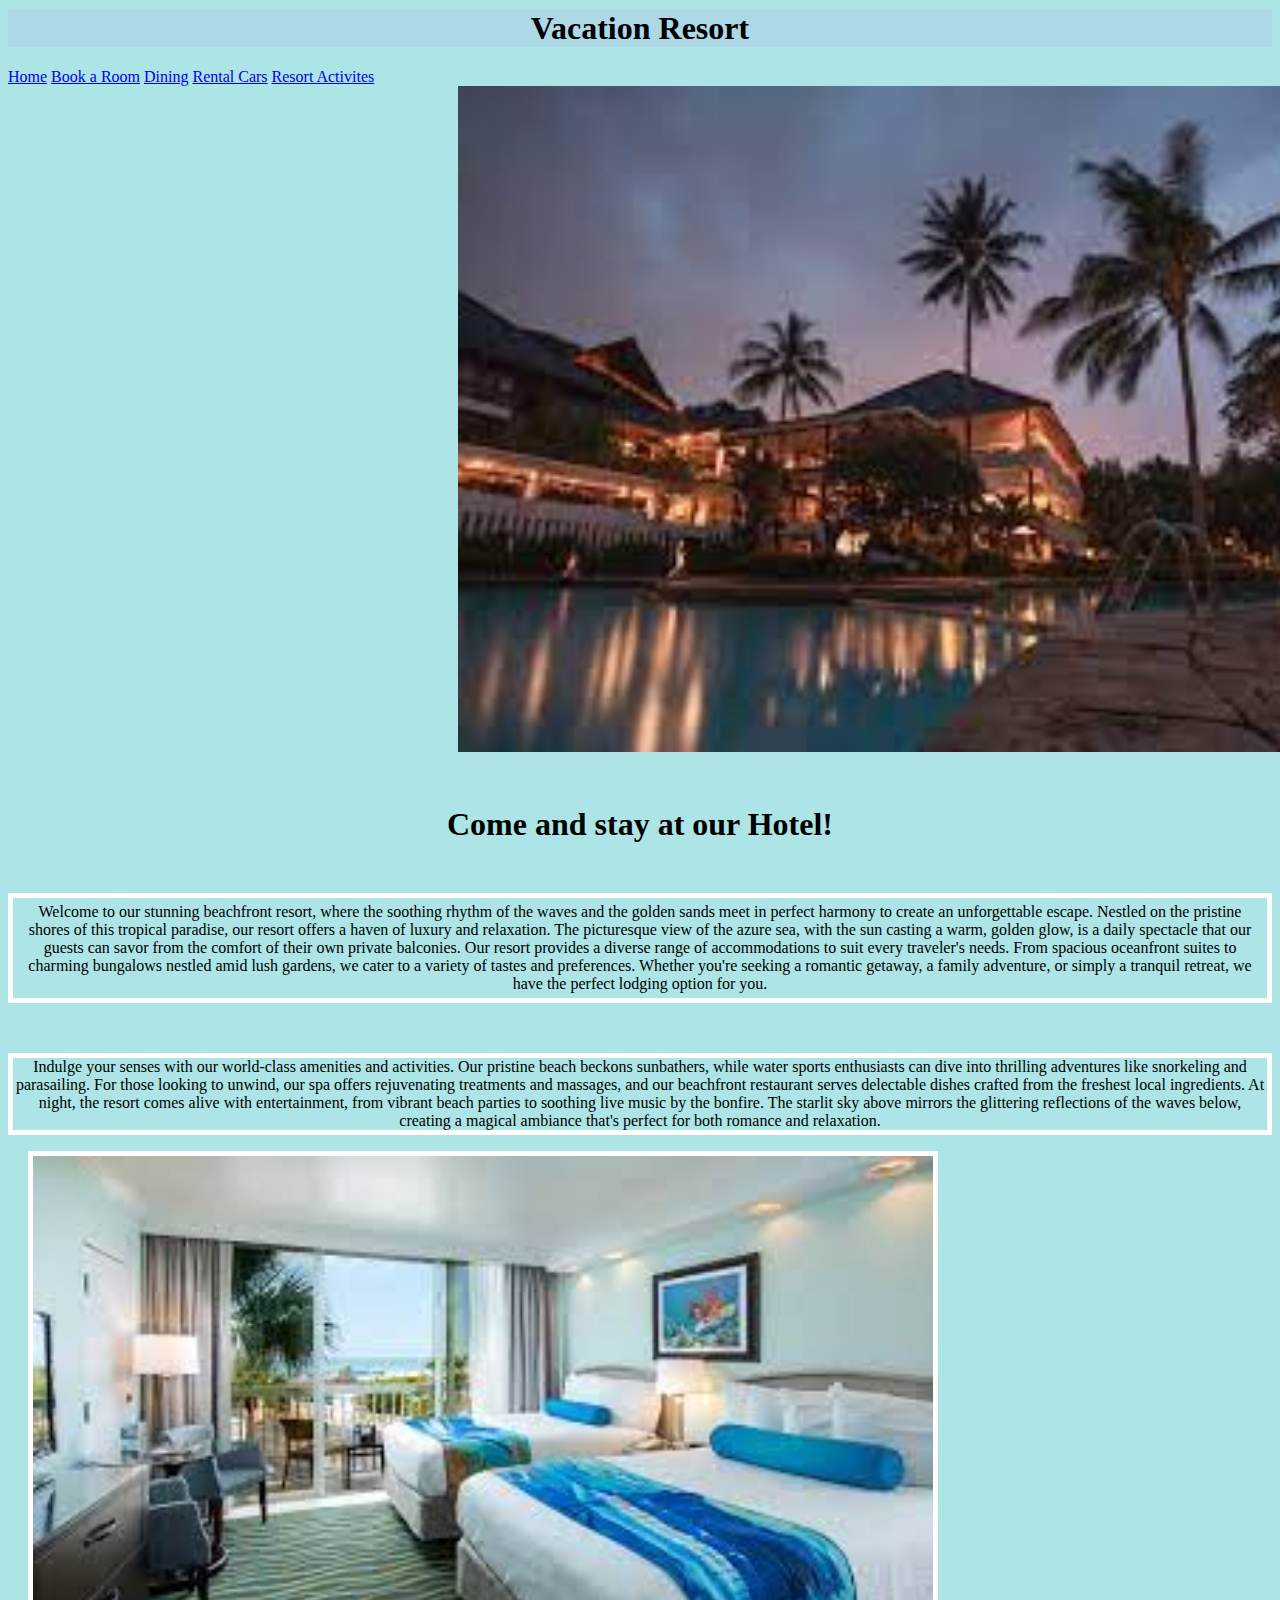
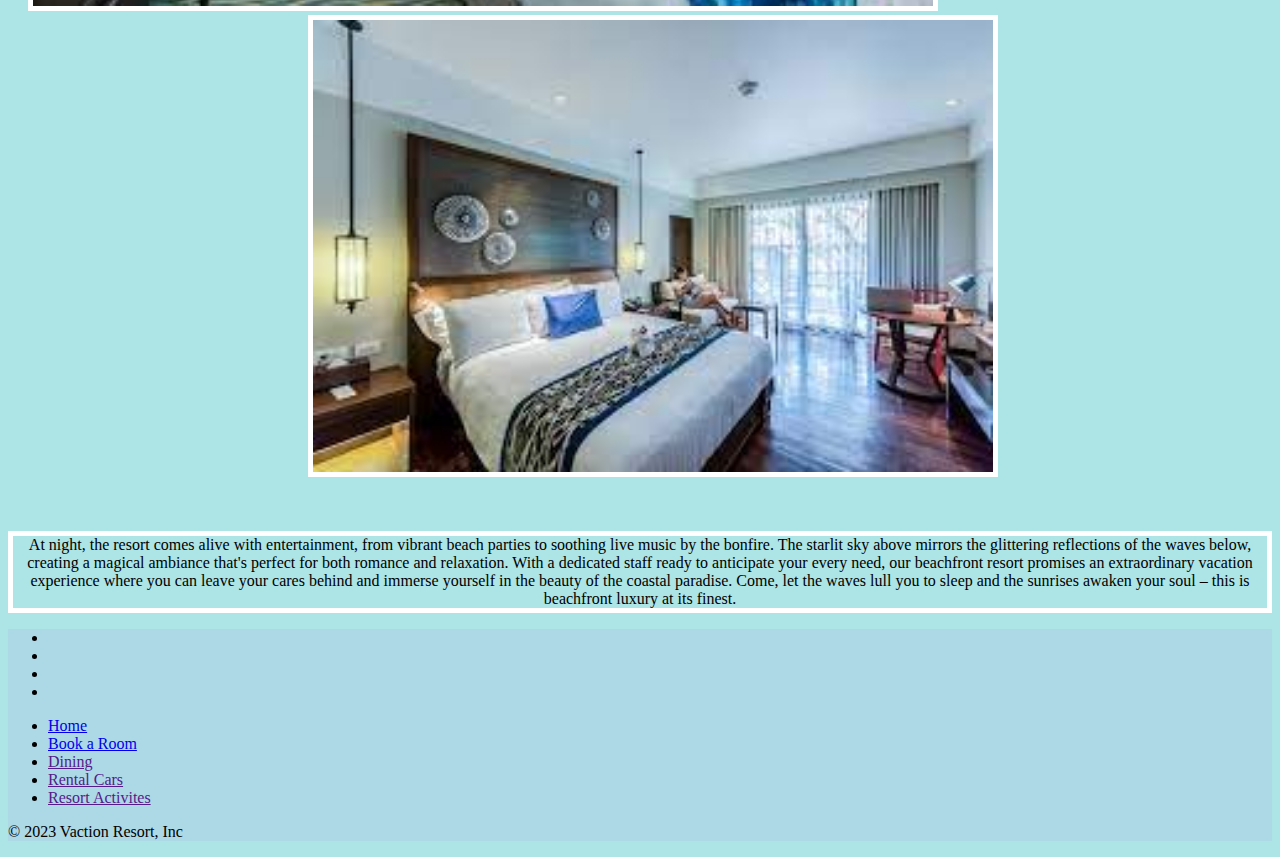
<file: index.html>
<!DOCTYPE html>
<html lang="en">
    <head>
        <meta charset="UTF-8">
        <meta name="viewport" content="width=device-width, initial-scale=1.0">
        <link rel="stylesheet1"
            href="https://cdnjs.cloudflare.com/ajax/libs/normalize/8.0.1/normalize.css" />
        <link
            href="https://cdn.jsdelivr.net/npm/bootstrap@5.3.2/dist/css/bootstrap.min.css"
            rel="stylesheet"
            integrity="sha384-T3c6CoIi6uLrA9TneNEoa7RxnatzjcDSCmG1MXxSR1GAsXEV/Dwwykc2MPK8M2HN"
            crossorigin="anonymous" />

        <title>Vacation Resort</title>
    </head>
    <body>
        <div class="header" style="background-color: lightblue;">
            <h1>Vacation Resort</h1>
          </div>
        <nav class="nav nav-pills nav-justified">
            <a class="nav-link active" aria-current="page" href="index.html">Home</a>
            <a class="nav-link" href="overnight.html">Book a Room</a>
            <a class="nav-link" href="#">Dining</a>
            <a class="nav-link" href="#">Rental Cars</a>
            <a class="nav-link" href="#">Resort Activites</a>
          </nav>
          <div class="card text-bg-dark">
            <img src="[data-uri]" id="image" class="card-img" alt="Hotel Resort">
          </div>
          <h1>Come and stay at our Hotel!</h1>
          <p id="p1">Welcome to our stunning beachfront resort, where the soothing rhythm of the waves and the golden sands meet in perfect harmony to create an unforgettable escape. Nestled on the pristine shores of this tropical paradise, our resort offers a haven of luxury and relaxation. The picturesque view of the azure sea, with the sun casting a warm, golden glow, is a daily spectacle that our guests can savor from the comfort of their own private balconies.

            Our resort provides a diverse range of accommodations to suit every traveler's needs. From spacious oceanfront suites to charming bungalows nestled amid lush gardens, we cater to a variety of tastes and preferences. Whether you're seeking a romantic getaway, a family adventure, or simply a tranquil retreat, we have the perfect lodging option for you.</p>
          <p id="p2">Indulge your senses with our world-class amenities and activities. Our pristine beach beckons sunbathers, while water sports enthusiasts can dive into thrilling adventures like snorkeling and parasailing. For those looking to unwind, our spa offers rejuvenating treatments and massages, and our beachfront restaurant serves delectable dishes crafted from the freshest local ingredients.

            At night, the resort comes alive with entertainment, from vibrant beach parties to soothing live music by the bonfire. The starlit sky above mirrors the glittering reflections of the waves below, creating a magical ambiance that's perfect for both romance and relaxation.</p>
        <img src="[data-uri]" alt="Hotel Room" id="image2">
        <img src="[data-uri]" alt="Hotel Room" id="image3">
        <meta name="viewport" content="width=device-width, initial-scale=1.0">
        <p id="p3">At night, the resort comes alive with entertainment, from vibrant beach parties to soothing live music by the bonfire. The starlit sky above mirrors the glittering reflections of the waves below, creating a magical ambiance that's perfect for both romance and relaxation.

            With a dedicated staff ready to anticipate your every need, our beachfront resort promises an extraordinary vacation experience where you can leave your cares behind and immerse yourself in the beauty of the coastal paradise. Come, let the waves lull you to sleep and the sunrises awaken your soul – this is beachfront luxury at its finest.</p>
            <div style="background-color: lightblue;">
                <div class="container">
                  <footer class="py-3 my-4">
                    <ul
                      class="justify-content-center border-bottom pb-3 mb-3 list-unstyled d-flex"
                    >
                      <li>
                        <a class="text-body-secondary" href="#"
                          ><i class="bi bi-twitter-x"></i
                        ></a>
                      </li>
                      <li class="ms-3">
                        <a class="text-body-secondary" href="#"></a
                        ><i class="bi bi-instagram"></i>
                      </li>
                      <li class="ms-3">
                        <a class="text-body-secondary" href="#"
                          ><i class="bi bi-facebook"></i
                        ></a>
                      </li>
                      <li class="ms-3">
                        <a class="text-body-secondary" href="#"></a
                        ><i class="bi bi-linkedin"></i>
                      </li>
                    </ul>

                    <ul class="nav justify-content-center border-bottom pb-3 mb-3">
                        <li class="nav-item">
                          <a href="/index.html" class="nav-link px-2 text-body-secondary">Home</a>
                        </li>
                        <li class="nav-item">
                          <a href="/overnight.html" class="nav-link px-2 text-body-secondary">Book a Room</a>
                        </li>
                        <li class="nav-item">
                          <a href="" class="nav-link px-2 text-body-secondary"
                            >Dining</a
                          >
                        </li>
                        <li class="nav-item">
                          <a href="" class="nav-link px-2 text-body-secondary">Rental Cars</a>
                        </li>
                        <li class="nav-item">
                          <a href="" class="nav-link px-2 text-body-secondary">Resort Activites</a>
                        </li>
                      </ul>
                      <p class="text-center text-body-secondary">
                        &copy; 2023 Vaction Resort, Inc
                      </p>
                    </footer>
                  </div>
                </div>
 
    </body>
    <style>
        body {
            background-color: rgb(173, 228, 230);
        }

        .header {
            margin-top: -40px;
        }

        #image {
            position: relative;
            left: 450px;
            width: 1000px;
        }

        #image2 {
            position: relative;
            left: 20px;
            width: 900px;
            object-fit: cover;
            border: 5px solid white;
        }

        #image3 {
            position: relative;
            left: 300px;
            width: 680px;
            object-fit: cover;
            border: 5px solid white;
        }

        h1 {
            text-align: center;
            margin-top: 50px;
        }

        #p1 {
            margin-top: 50px;
            text-align: center;
            border: 5px solid white;
            padding: 5px;
        }

        #p2 {
            margin-top: 50px;
            text-align: center;
            border: 5px solid white;
        }

        #p3 {
            margin-top: 50px;
            text-align: center;
            border: 5px solid white;
        }
    </style>
</html>
</file>
